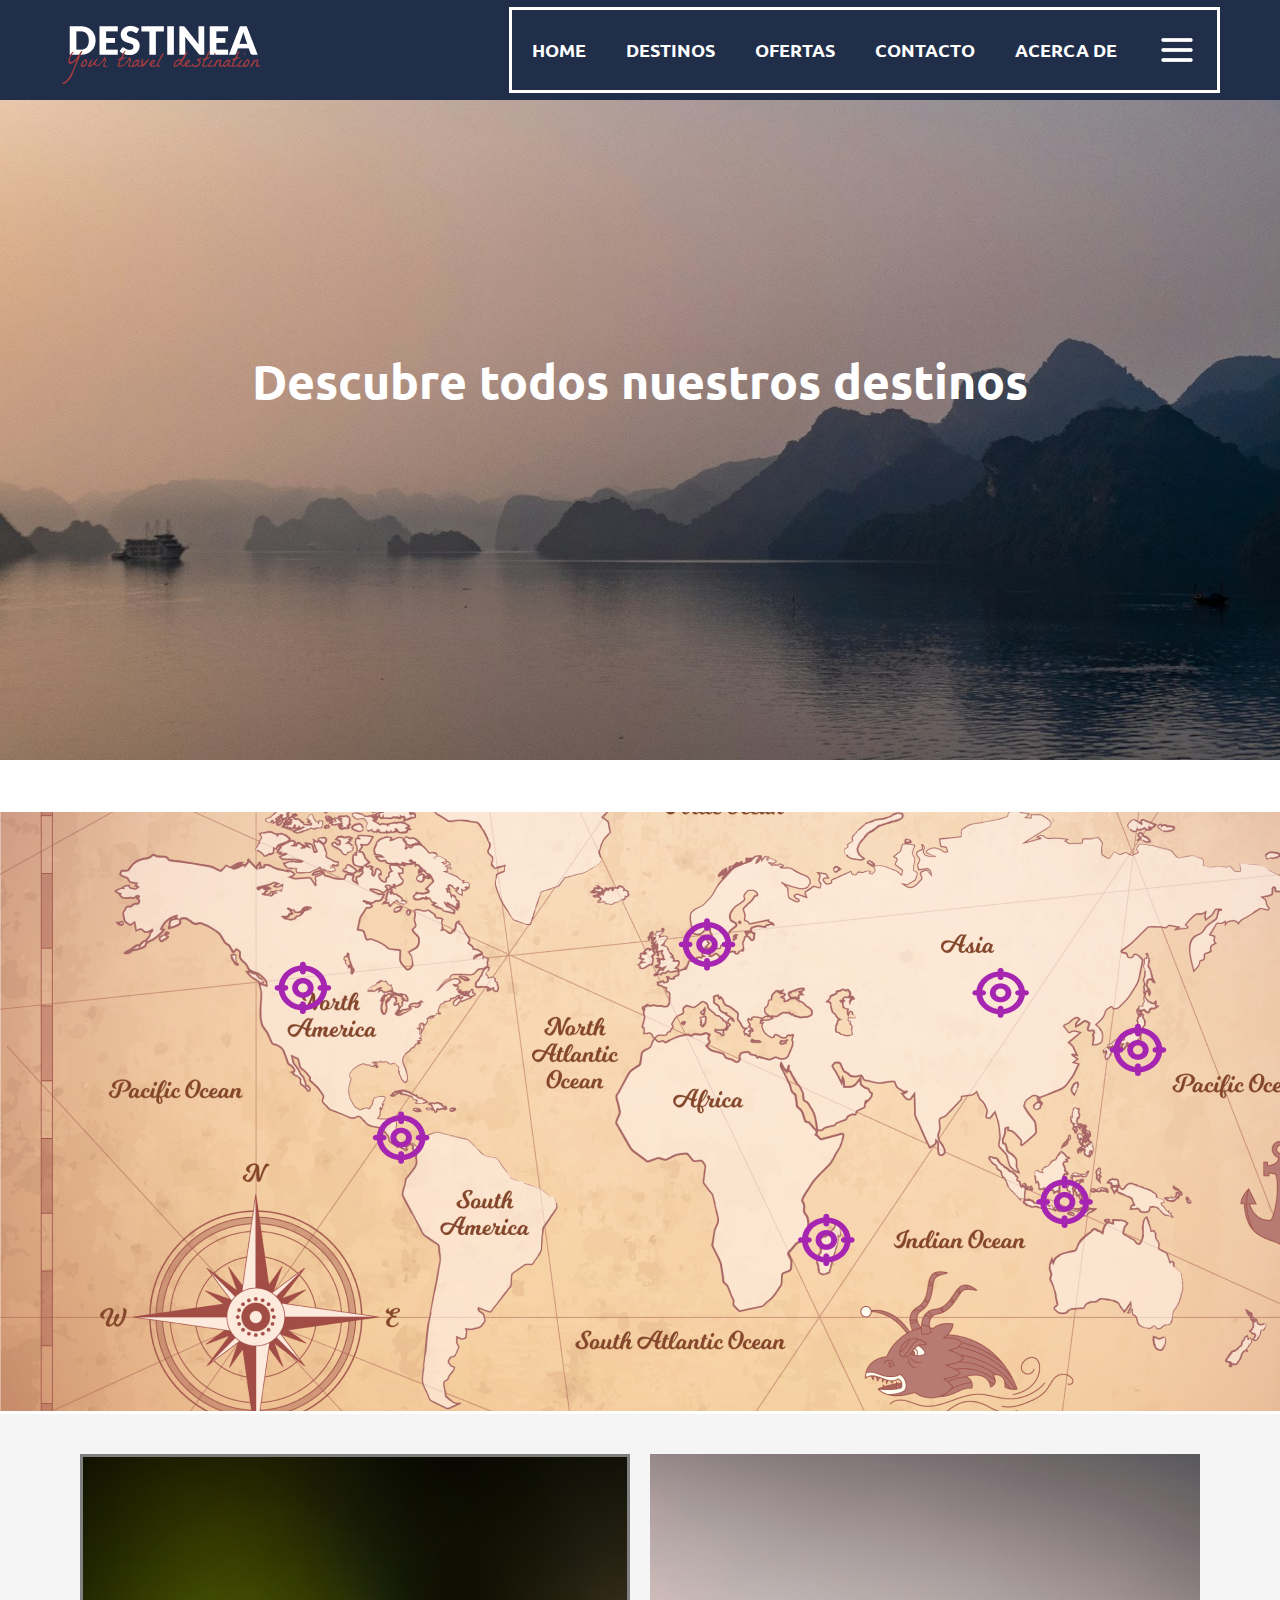
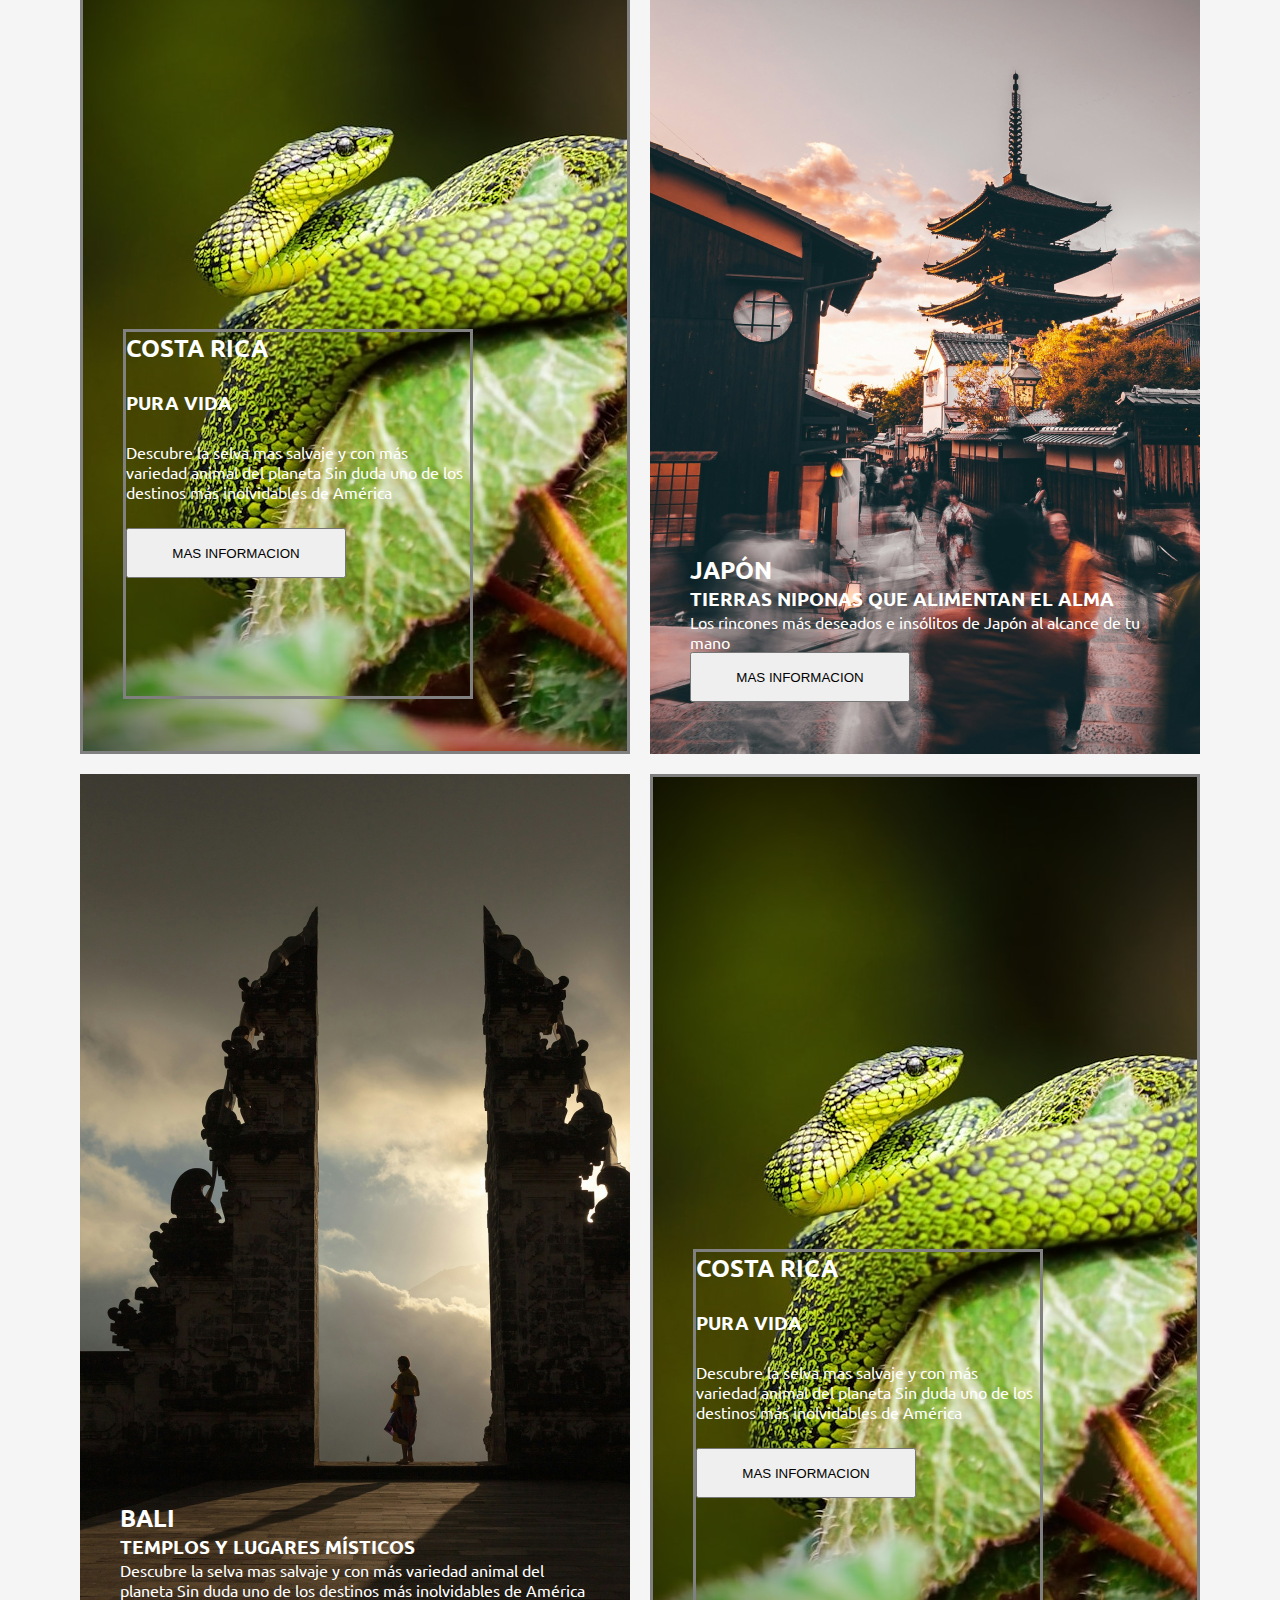
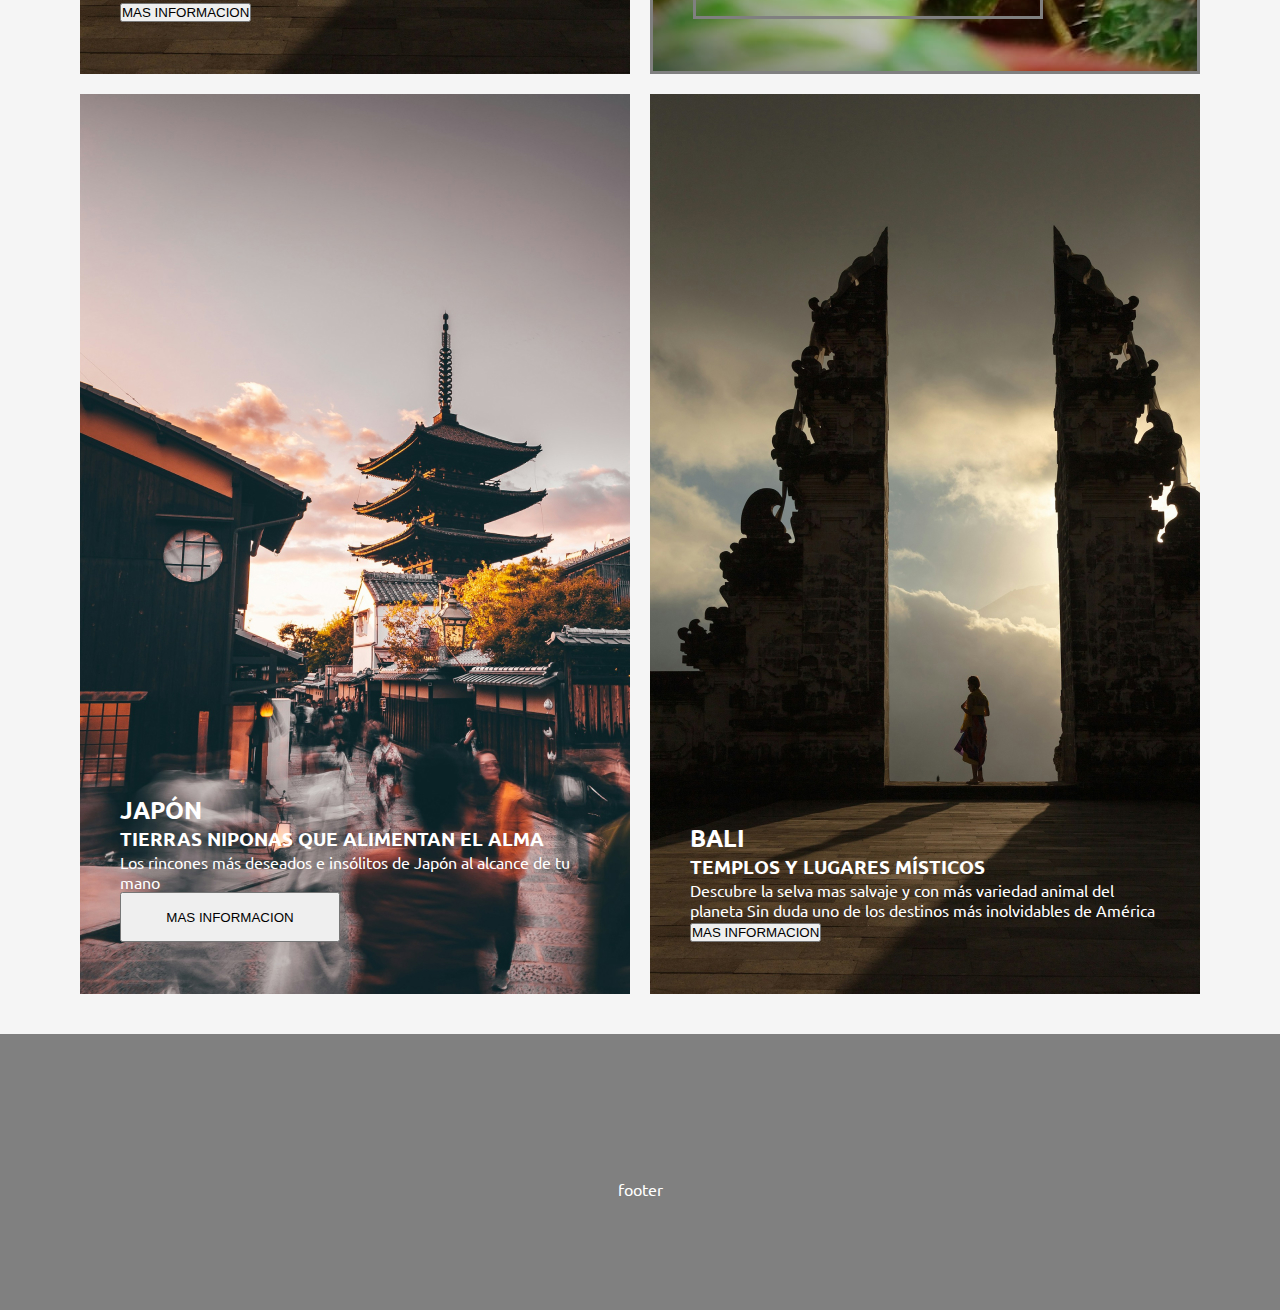
<file: pages/destinos.html>
<!DOCTYPE html>
<html lang="en">
<head>
    <meta charset="UTF-8">
    <meta name="viewport" content="width=device-width, initial-scale=1.0">
    <title>Document</title>
    <link rel="stylesheet" href="../css/style.css">
</head>
<body>
    <header class="header">
        <img src="../assets/img/logo2.png" alt="">
        <nav>
            <ul class="navbar">
                <li><a href="../index.html">HOME</a></li>
                <li><a href="#">DESTINOS</a></li>
                <li><a href="./ofertas.html">OFERTAS</a></li>
                <li><a href="./contacto.html">CONTACTO</a></li>
                <li><a href="./acercade.html">ACERCA DE</a></li>
                <img src="../assets/img/MENU.png" alt="">
            </ul>
        </nav>
    </header>
    <main>
        <section class="seccionDestinos1">
            <h1>Descubre todos nuestros destinos</h1>
        </section>
        <section class="seccionDestinos2">
            <article>
                <div>
                    <h2>¿DONDE QUIERES IR?</h2>
                    <P>Selecciona dentro del mapa la zona a la que quieres ir y elige
                        entre los diferentes destinos que te ofrecemos</P>
                        <img src="../assets/img/mapa.jpg" alt="">
                </div>
            </article>
        </section>  
        <section class="seccionDestinos3">
            <article class="cardCostaRica" id="idCostaRica">
                <div>
                    <h2>COSTA RICA</h2>
                    <H3>PURA VIDA</H3>
                    <P>Descubre la selva mas salvaje y
                        con más variedad animal del planeta
                        Sin duda uno de los destinos más
                        inolvidables de América</P>
                        <button>MAS INFORMACION</button>
                </div>
            </article>
            <article class="cardJapon" id="idJapon">
                <div>
                    <h2>JAPÓN</h2>
                    <H3>TIERRAS NIPONAS QUE ALIMENTAN EL ALMA</H3>
                    <P>Los rincones más deseados e insólitos 
                    de Japón al alcance de tu mano</P>
                    <button>MAS INFORMACION</button>
                </div>
            </article>
            <article class="cardBali" id="idBali">
                <div>
                    <h2>BALI</h2>
                    <H3>TEMPLOS Y LUGARES
                    MÍSTICOS</H3>
                    <P>Descubre la selva mas salvaje y
                    con más variedad animal del planeta
                    Sin duda uno de los destinos más
                    inolvidables de América</P>
                    <button>MAS INFORMACION</button>
                </div>
            </article>
            <article class="cardCostaRica" id="idCostaRica">
                <div>
                    <h2>COSTA RICA</h2>
                    <H3>PURA VIDA</H3>
                    <P>Descubre la selva mas salvaje y
                        con más variedad animal del planeta
                        Sin duda uno de los destinos más
                        inolvidables de América</P>
                        <button>MAS INFORMACION</button>
                </div>
            </article>
            <article class="cardJapon" id="idJapon">
                <div>
                    <h2>JAPÓN</h2>
                    <H3>TIERRAS NIPONAS QUE ALIMENTAN EL ALMA</H3>
                    <P>Los rincones más deseados e insólitos 
                    de Japón al alcance de tu mano</P>
                    <button>MAS INFORMACION</button>
                </div>
            </article>
            <article class="cardBali" id="idBali">
                <div>
                    <h2>BALI</h2>
                    <H3>TEMPLOS Y LUGARES
                    MÍSTICOS</H3>
                    <P>Descubre la selva mas salvaje y
                    con más variedad animal del planeta
                    Sin duda uno de los destinos más
                    inolvidables de América</P>
                    <button>MAS INFORMACION</button>
                </div>
            </article>
        </section>
    </main>
    <footer>
        <p>footer</p>
    </footer>
</body>
</html>
</file>
<file: css/style.css>
@import url('https://fonts.googleapis.com/css2?family=Ubuntu:ital,wght@0,300;0,400;0,500;0,700;1,300;1,400;1,500;1,700&display=swap');

*{
    margin: 0;
    padding:0 ;
    box-sizing: border-box;
    padding: ;
    }


/* los colores */
@import url('https://fonts.googleapis.com/css2?family=Ubuntu:ital,wght@0,300;0,400;0,500;0,700;1,300;1,400;1,500;1,700&display=swap');
/* las tipografias */
/* font-family: "Ubuntu", sans-serif; */


html{
    /* font-size: 16px; */
    font-family: "Ubuntu", sans-serif;
    color: white;   
}


.header{

    display: flex;
    font-family: "Ubuntu", sans-serif;
    font-weight: bold;
    background-color: #202E4A;
    width:100%;
    height: 100px;
    padding: 6px 60px;
    /* top: 0; */
    justify-content: space-between;
    align-items: center;
    position: fixed;
    /* border: solid; */
    
}

.header.scrolled{
    background-color: #202E4A;
}



.navbar{
    /* font-size: 20px; */
    font-weight: bold;
    display: flex;
    color: white;
    gap: 40px;
    /* border: solid; */
}

ul{
    list-style: none; 
    border: solid;  
    padding: 20px 20px;
    align-items: center;
}

ul li a{
    color: white;
    text-decoration: none;
    font-size: 18px;
    font-family: "Ubuntu", sans-serif;
    
}


/* +++++++ media Q ++++++++++ */






@media(max-width: 1440px){

    .seccionMain1{

        background-image: url("../assets/img/");
    }



}





@media(max-width: 64rem){

.navbar li a{
    font-size: 1rem;
    }
    header{
        height: 100px;
    }

}

@media(max-width: 55.625rem){

}



/* ++++++ pagina main +++++++++++ */

.seccionMain1{

    display: flex;
    width: 100%;
    height:980px;
    background-repeat: no-repeat;
    background-size: cover;
    background-position: center ;
    background-image: url("../assets/img/portda.jpg");
    align-items: center;
    flex-direction: column;
    /* gap: 20px; */
    justify-content: flex-end;
    padding: 20px;
    gap: 300px;
    
    
}

.seccionMain1 button{
    font-size: x-large;
    color: aliceblue;
    width: 360px;
    height: 60px;
    padding: 5.997px;
    background-color: transparent;
    border: 2px solid white;
    margin: 30px;
    border-radius: 0px;
    align-self: center;
    font-family: "Ubuntu", sans-serif;
}

.seccionMain1 h1{
    font-size: 40px;
}

.seccionMain2{
    display: flex;
    background-color: whitesmoke;
    padding: 80px;
    justify-content: space-between;
    flex-wrap: nowrap;
    border: solid;
    border-color: gray;
}

.miniCards{
    display: flex;
    width: 500px;
    height: 400px;
    padding: 20px;
    flex-direction: column;
    justify-content: center;
    align-items: center;
    align-content: stretch;
    gap: 2.5rem;
    color: black;
    /* box-shadow: 5px 5px 10px rgba(0, 0, 0, 0.436); */
    border: solid;
}

.miniCards button{

display: flex;
width: 220px;
height: 50px;
justify-content: center;
align-items: center;
background-color: rgb(17, 143, 17);
color: white;
font-size: 18px;
border: transparent;
}

.miniCards h2{
    font-size: 32px;
}

.miniCards p{
    font-size: 20px;
    font-weight: 600;
    
}

/* +++ */

.seccionMain3{
    display: flex;
    width: 100%;
    height: 960px;
    background-color: whitesmoke;
    /* padding: 80px; */
    justify-content: space-evenly;
    flex-wrap: nowrap;
    align-items: center;
    border: solid;
    border-color: gray;
}

.cardCostaRica{

    display: flex;
    width:550px;
    height: 900px;
    padding: 451px 40px 52px 40px;
    flex-direction: column;
    justify-content: flex-end;
    gap: 1.25rem;
    align-items: center;
    color: white;
    background-image: url("../assets/img/costarica.jpg");
    border: solid;
    border-color: gray;
}

.cardCostaRica button{
    display: flex;
    width: 220px;
    height: 50px;
    padding: 5.997px;
    justify-content: center;
    align-items: center;
    gap: 5.997px;
}

.cardCostaRica div{
    border: solid;
    border-color: gray;
    height: 370px;
    display: flex;
    width: 350px;
    flex-direction: column;
    align-items: flex-start;
    gap: 26px;
    align-self: flex-start;
}

.cardJapon{
    display: flex;
    width: 550px;
    height: 900px;
    padding: 451px 40px 52px 40px;
    flex-direction: column;
    justify-content: flex-end;
    align-items: center;
    color: white;
    background-image: url("../assets/img/japon.jpg");
}

.cardJapon button{
    display: flex;
    width: 220px;
    height: 50px;
    padding: 5.997px;
    justify-content: center;
    align-items: center;
    gap: 5.997px;
}

.cardBali{
    display: flex;
    width: 550px;
    height: 900px;
    padding: 451px 40px 52px 40px;
    flex-direction: column;
    justify-content: flex-end;
    align-items: center;
    color: white;
    background-image: url("../assets/img/bali.jpg");
}

/* +++ */

.seccionMain4{

display: flex;
background-repeat: no-repeat;
padding: 231px 749px 128px 143px;
align-items: center;
width: 100%;
height: 876px;
background-image: url("../assets/img/himalaya.jpg");
background-size: cover;
background-position: center;
border: solid;
border-color: gray;
}


.articleHimalaya{
    display: flex;
width: 548px;
flex-direction: column;
align-items: flex-start;
gap: 52px;
color: black;
}

.articleHimalaya button{
    display: flex;
    width: 220px;
    height: 50px;
    padding: 5.997px;
    justify-content: center;
    align-items: center;
    gap: 5.997px;
}


/* +++ */


.seccionMain5{

    display: flex;
height: 1016px;
padding: 40px 10px;
flex-direction: column;
align-items: center;
gap: 10px;
flex-shrink: 0;
align-self: stretch;
color: black;
border: solid;
border-color: gray;
}

/* +++ */

footer{
    display: flex;
    height: 276px;
    padding: 112px 0px 78px 0px;
    justify-content: center;
    align-items: center;
    flex-shrink: 0;
    align-self: stretch;
    background-color: grey;
    color: white;
}

/* pagina destinos */

.seccionDestinos1{
    display: flex;
    width: 100%;
    height:760px;
    font-size: 24px;
    background-image: url("../assets/img/destinos.jpg");
    background-position: center;
    align-items: center;
    flex-direction: column;
    justify-content: center;


}

.seccionDestinos2{

    display: flex;
    width: 100%;
    flex-direction: column;
    background-image: cover;
}

.seccionDestinos3{
    display: flex;
    background-color: whitesmoke;
    justify-content: center;
    align-items: center;
    flex-wrap: wrap;
    gap: 20px;
    padding: 40px;
}



/* ++++pagina ofertas+++++ */
</file>
